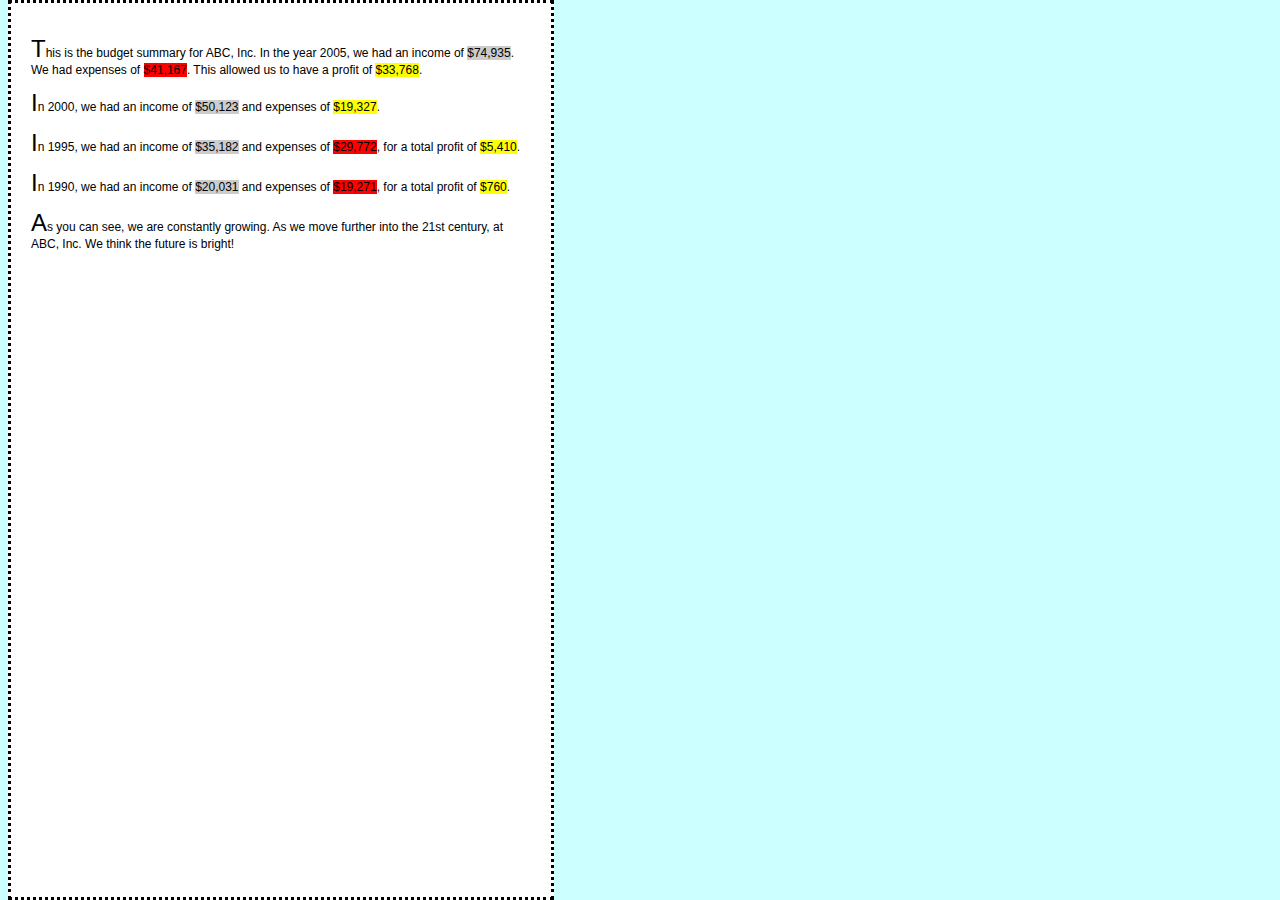
<file: Week 9/index.html>
<!DOCTYPE html>
<html>
<head>
	<title>ABC, Inc. Year End Budject Summary</title>
	<link rel="stylesheet" type="text/css" href="style.css">		
</head>
<body>
<div id="budgetsummary">
<p>This is the budget summary for ABC, Inc. In the year 2005, we had an income of 
	<span class="income">$74,935</span>. We had expenses of
	<span class="expenses">$41,167</span>. This allowed us to have a profit of 
	<span class="profit">$33,768</span>.
</p>
<p>
	In 2000, we had an income of <span class="income">$50,123</span> and expenses of <span class="profit">$19,327</span>.
</p>
<p>
	In 1995, we had an income of <span class="income"> $35,182</span> and expenses of <span class="expenses">$29,772</span>, for a total profit of <span class="profit"> $5,410</span>.
</p>
<p>
	In 1990, we had an income of <span class="income"> $20,031</span> and expenses of <span class="expenses">$19,271</span>, for a total profit of <span class="profit"> $760</span>.
</p>
<p>
	As you can see, we are constantly growing. As we move further into the 21st century, at ABC, Inc. We think the future is bright!
</p>
</div>
</body>
</html>
</file>
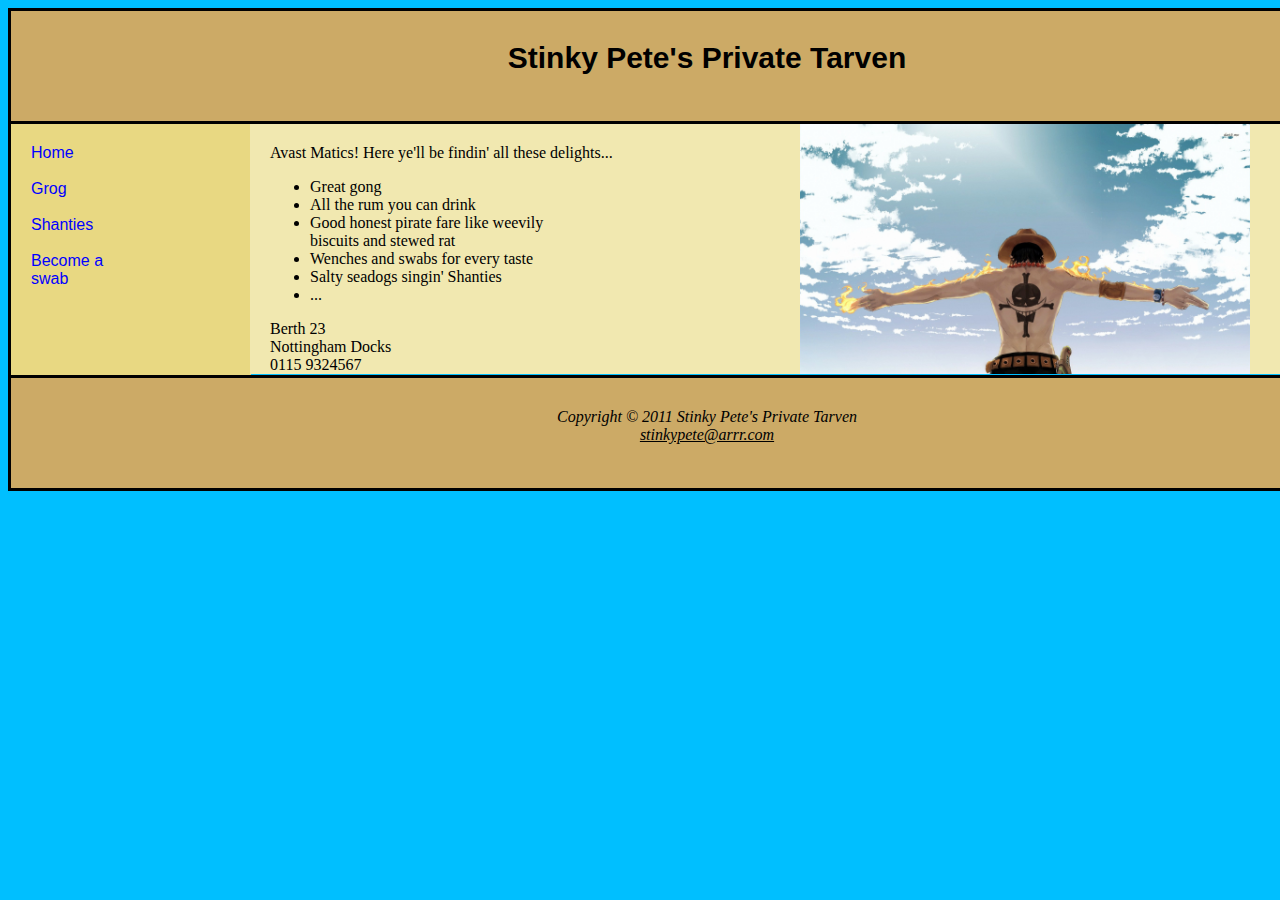
<file: Week 10/csspages.html>
<!DOCTYPE html>
<html lang="en" dir="ltr">
  <head>
    <meta charset="utf-8">
    <title>Page</title>
    <link rel="stylesheet" type="text/css" href="style.css">
  </head>
  <body>
    <div id="container">
      <div class="header">
      Stinky Pete's Private Tarven
      </div>
      <div class="navi">
        <a href="#">
      Home</a>
      <br/>
      <br/>
      <a href="#">
      Grog</a>
      <br/>
      <br/>
      <a href="#">
      Shanties</a>
      <br/>
      <br/>
      <a href="#">
      Become a
      <br/>

      swab
    </a>
      </div>
      <div class="bd">
      Avast Matics! Here ye'll be findin' all these delights...
      <ul>
        <li>Great gong</li>
        <li>All the rum you can drink</li>
        <li>Good honest pirate fare like weevily<br/> biscuits and stewed rat</li>
        <li>Wenches and swabs for every taste </li>
        <li>Salty seadogs singin' Shanties</li>
        <li>...</li>
      </ul>
      Berth 23<br/>
      Nottingham Docks<br/>
      0115 9324567
      </div>
      <div class="footer">
        Copyright &copy 2011 Stinky Pete's Private Tarven<br/>
        <u>stinkypete@arrr.com</u>
      </div>
    </div>
  </body>
</html>
</file>
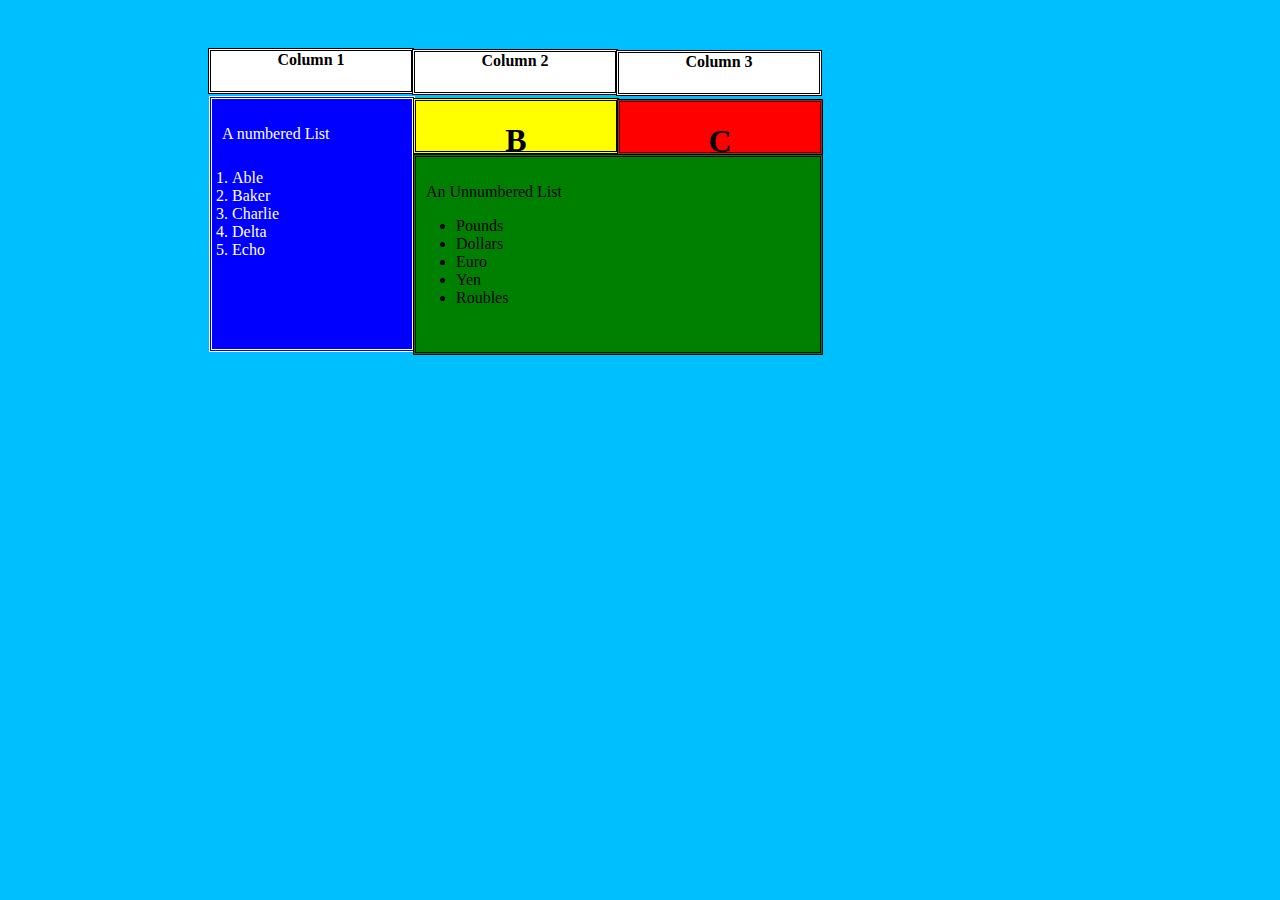
<file: Week 10/table.html>
<!DOCTYPE html>
<html>
<head>
	<title>Table</title>
	<link rel="stylesheet" type="text/css" href="style.css">
</head>
<body>
<div class="col1"><b>Column 1</b></div>
<div class="col2"><b>Column 2</b></div>
<div class="col3"><b>Column 3</b></div>
<div class="blue">
	<p>A numbered List</p>
<div class ="ol">
	<li>Able</li>
	<li>Baker</li>
	<li>Charlie</li>
	<li>Delta</li>
	<li>Echo</li>
</div>
	
	</div>
	<div class = "yellow">
	<h1 >B</h1> </div>
	<div class="red">
 <h1>C</h1>
	</div>
	<div class = "green">
		<p>An Unnumbered List</p>
		<ul>
			<li>Pounds</li>
			<li>Dollars</li>
			<li>Euro</li>
			<li>Yen</li>
			<li> Roubles</li>
	</div>
</body>
</html>
</file>
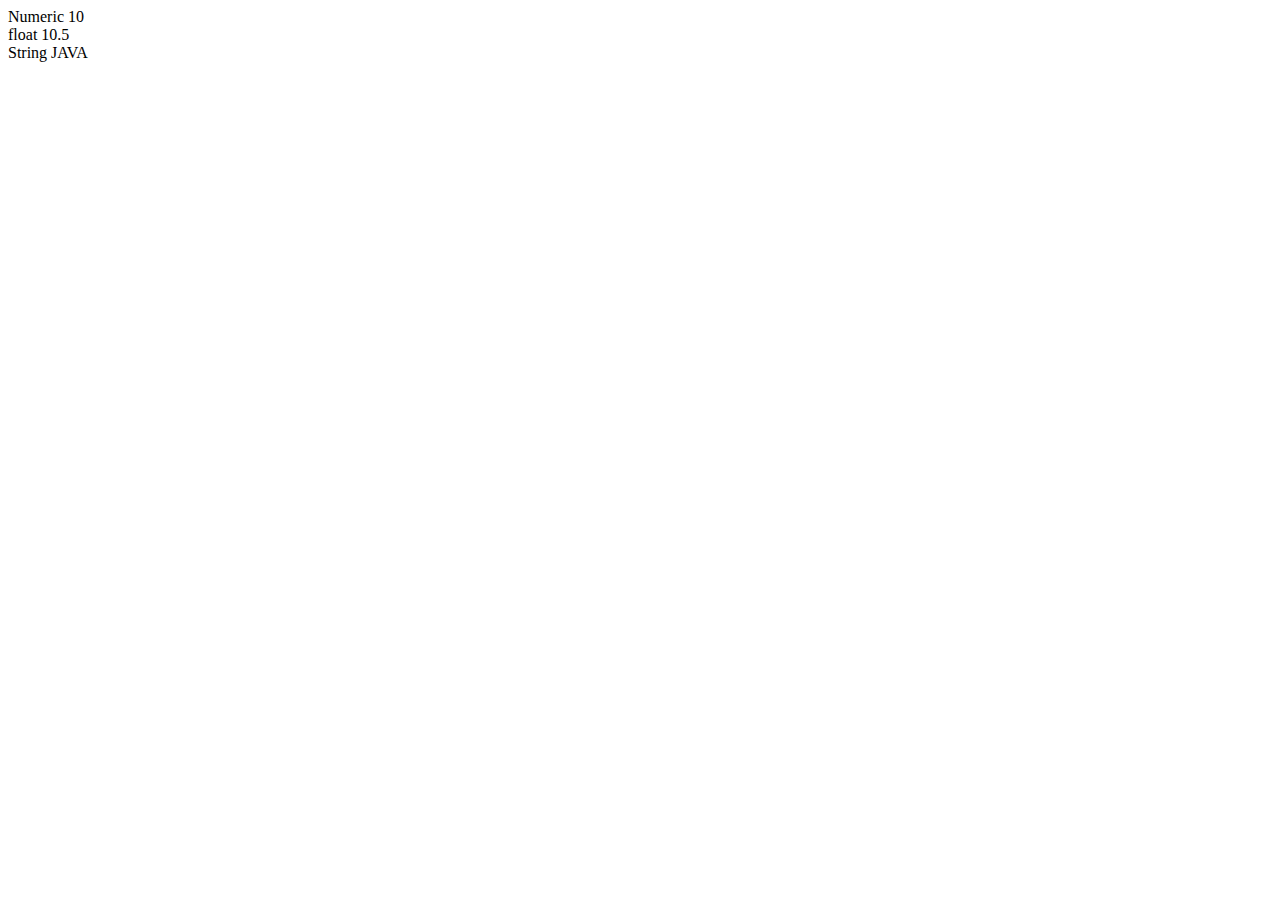
<file: Week 11/task_1.html>
<!DOCTYPE html>
<html>
<head>
	<title>Java Task</title>
</head>
<body>
<script type="text/javascript">
	var num1 = 10;
	var num2 = 10.5;
	var string = "JAVA";
	document.write("Numeric " + num1);
	document.write("<br/>float " + num2);
	document.write("<br/>String "+ string );
</script>
</body>
</html>
</file>
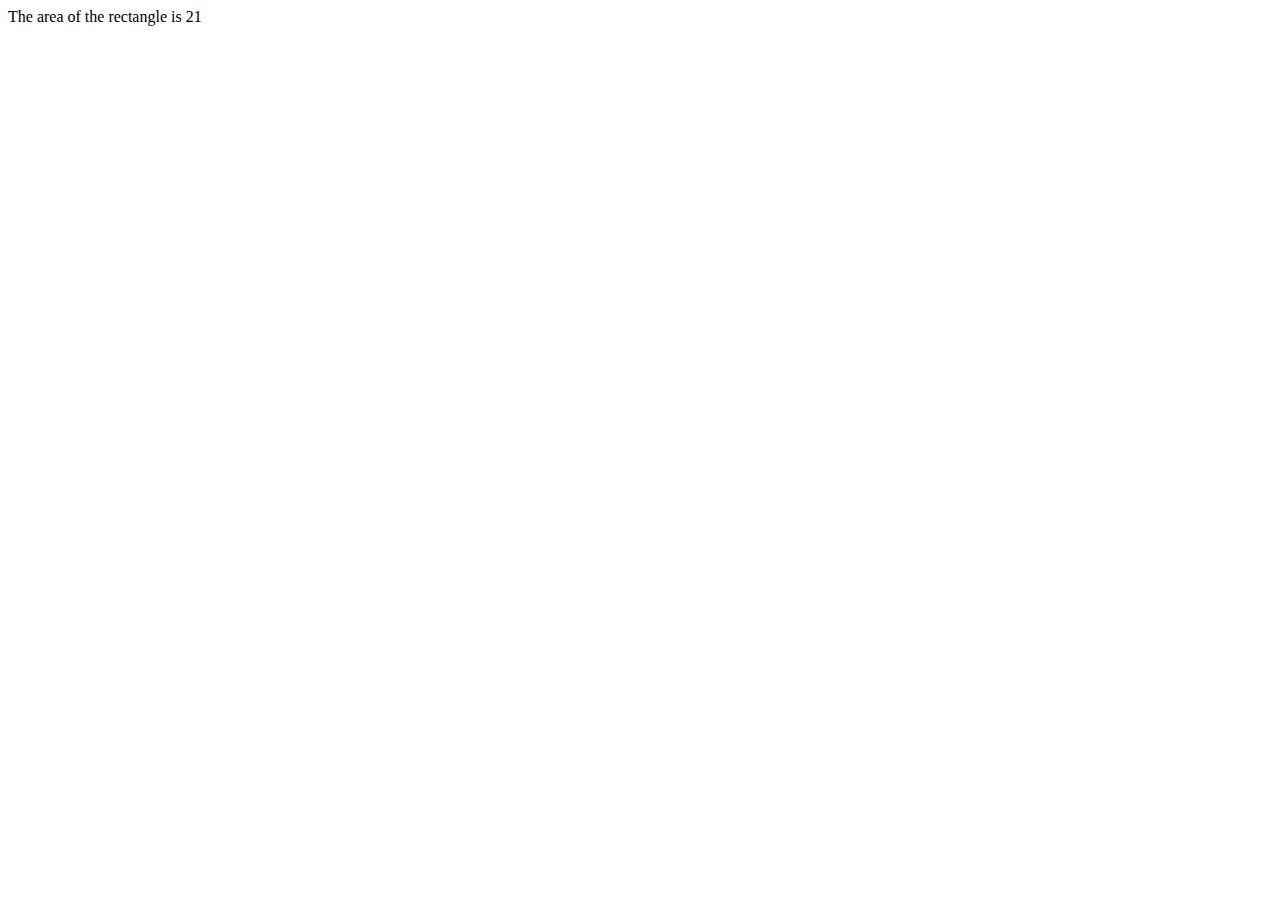
<file: Week 11/task_10.html>
<html>
<head>
<title>Java task 10</title>
<script>
function f1(n1,n2)
{
  var area = n1*n2;
  return area;
}
</script>
</head>
<body>
  <script>
  var areaa = f1(3,7)
  document.write("The area of the rectangle is "+ areaa);
</script>
</body>
</html>
</file>
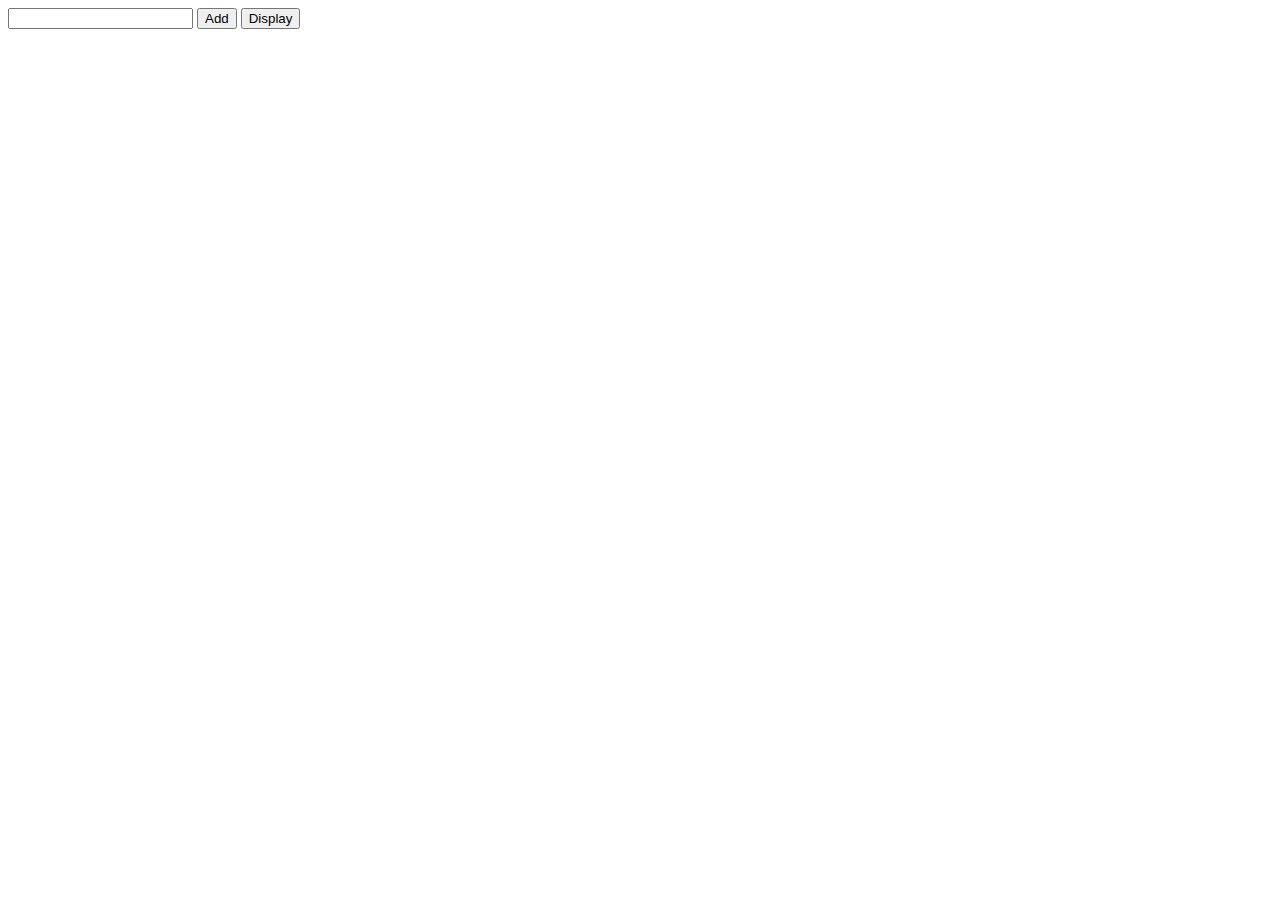
<file: Week 11/task_11.html>
<!DOCTYPE html>
<html>
  <head>
    <meta charset="utf-8">
    <title>TASK 11</title>
  </head>
  <body>
    <script type="text/javascript">
      var x = 0;
  var array = Array();
  function add_element_to_array()
  {
  array[x] = document.getElementById(text1).value;
  alert("Element: " + array[x] + "Added at index" + x);
  x++;
  document.getElementById(text1).value ="";
  }
  function display_array()
  {

  var e = "<hr/>";
  for (var y=0; y+ "="+array.length; y++)
  {
  e += "Element " + y + "="  + array[y] + "<br/>";
  }
  document.getElementById(Result).innerHTML = e;
  }

      </script>
      <input type ="text" id = "text1">
    </input>
    <input type="button" id="button1" value="Add" onclick="add_element_to_array();"></input>
    <input type="button" id="button2" value="Display" onclick="display_array();"></input>
    <div id="Result"></div>
  </body>
</html>
</file>
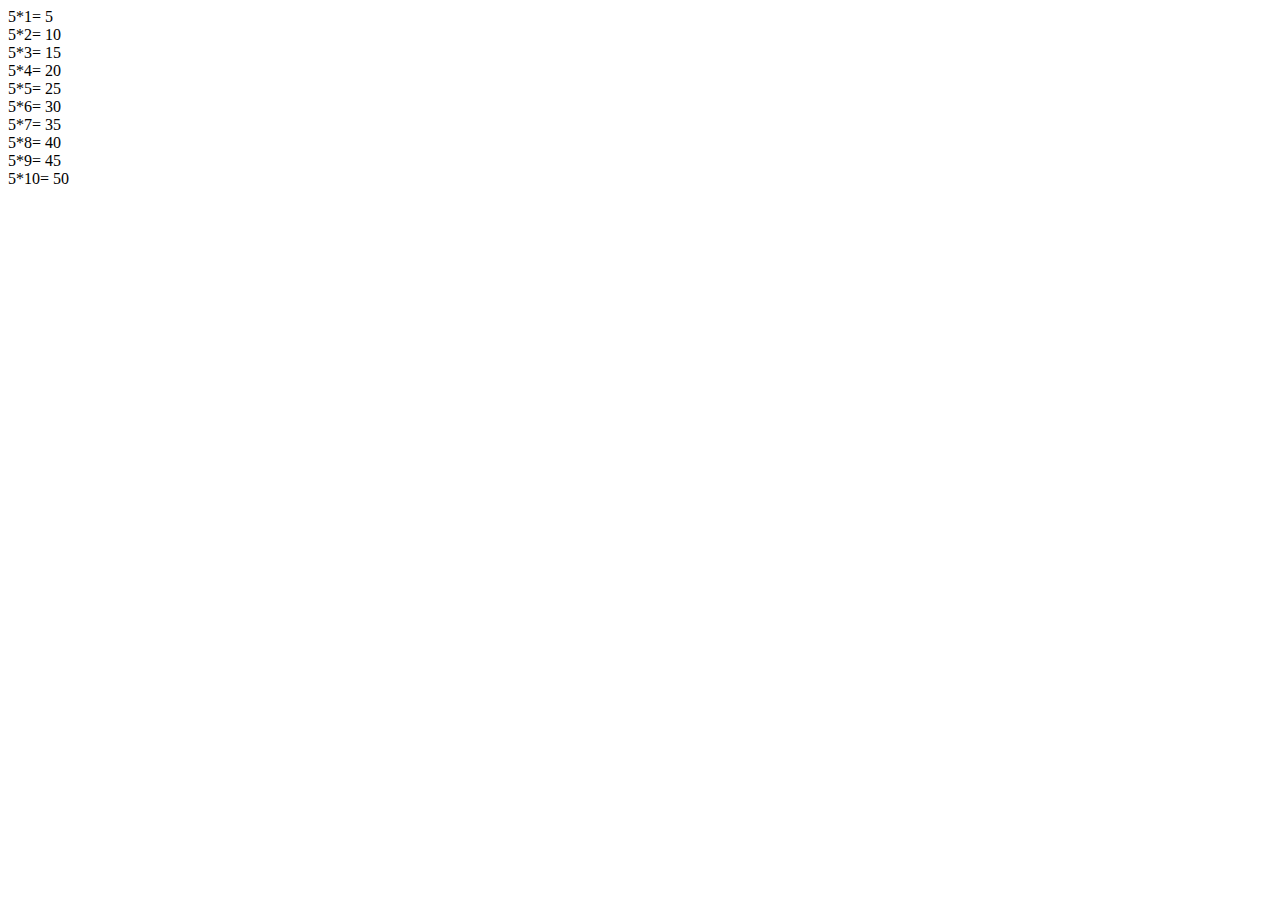
<file: Week 11/task_6.html>
<!DOCTYPE html>
<html>
  <head>
    <meta charset="utf-8">
    <title>Java task 6 </title>
  </head>
  <body>
    <script type="text/javascript">

      for(i=1;i<=10;i++){
        var num = 5;
        var mul = num*i;
        document.write(num + "*" + i + "= " + mul +" <br/>")
      }

    </script>
  </body>
</html>
</file>
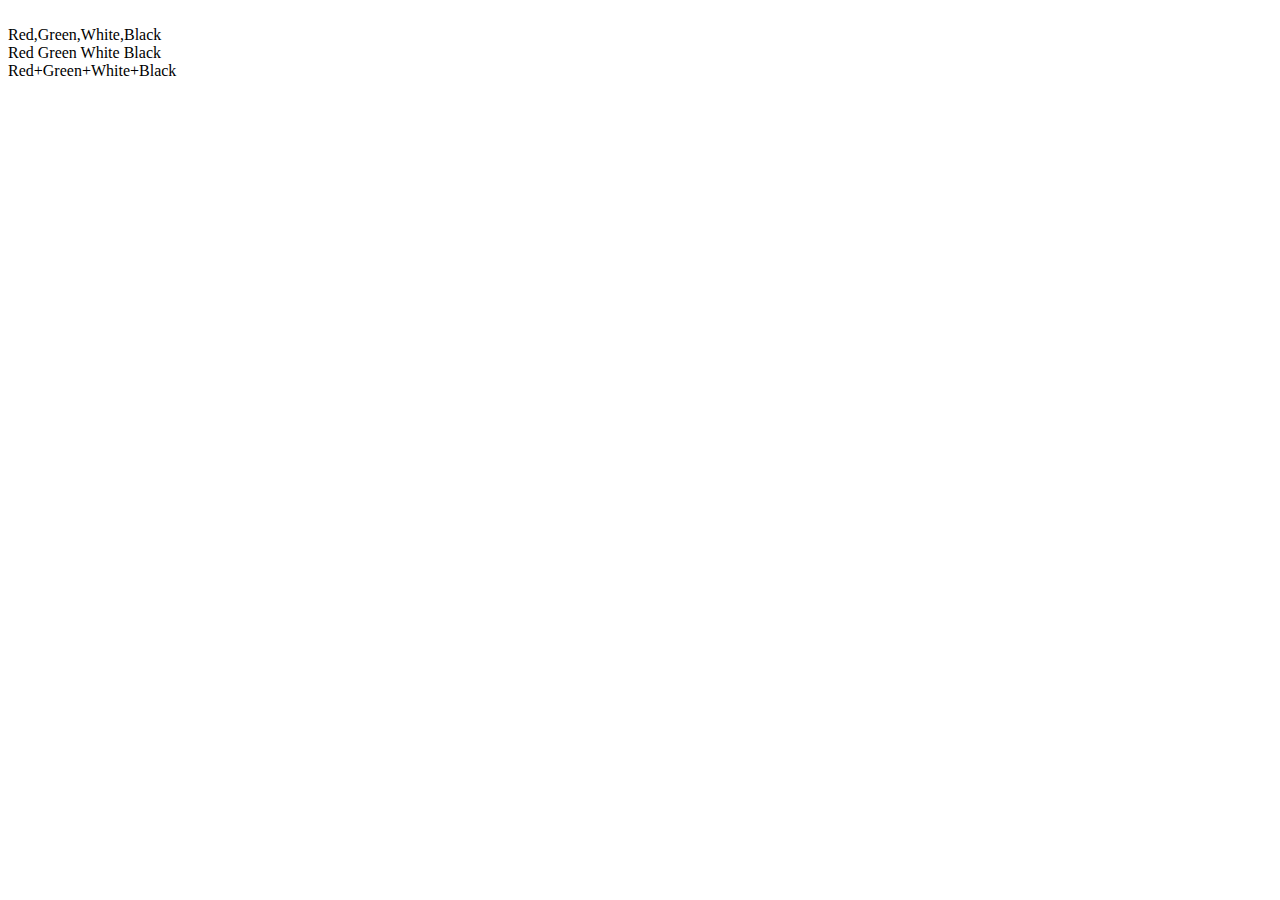
<file: Week 11/task_8.html>
<!DOCTYPE html>
<html>
  <head>
    <meta charset="utf-8">
    <title>Java task 8</title>
  </head>
  <body>
    <script type="text/javascript">
   var color = new Array ("Red", "Green", "White","Black")
document.write("<br/>"+color.toString() +"<br/>"+ color.join('  ') + "<br/>"+color.join('+'))
      </script>
  </body>
</html>
</file>
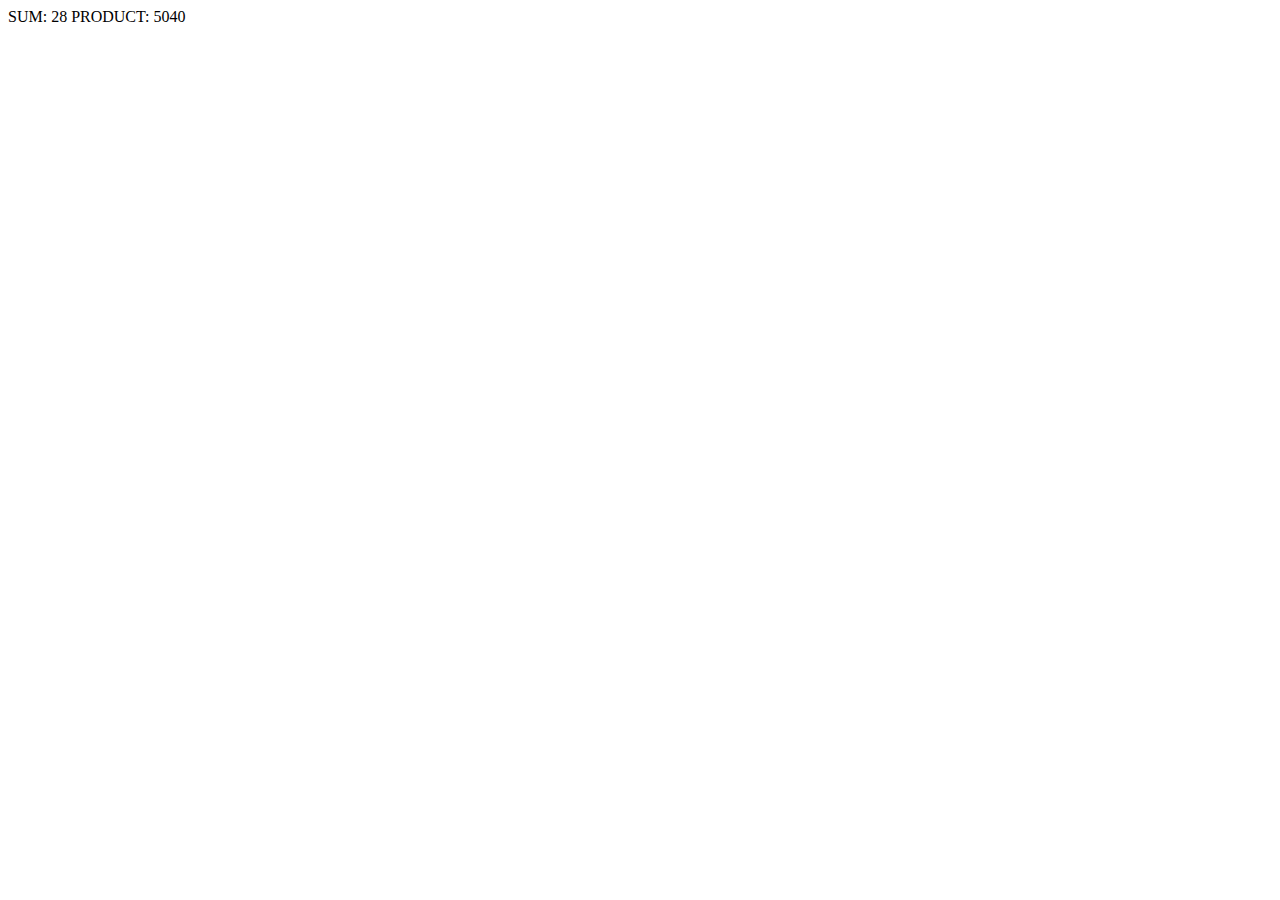
<file: Week 11/task_9.html>
<!DOCTYPE html>
<html lang="en" dir="ltr">
  <head>
    <meta charset="utf-8">
    <title></title>
  </head>
  <body>
    <script>
    var a=[1,2,3,4,5,6,7];
    s=0;
    p=1;
    var i;
    for(i=0;i<a.length;i+=1){
      s+=a[i];
      p*=a[i];
    }
      document.write("SUM: "+ s + " PRODUCT: "+ p);

    </script>
  </body>
</html>
</file>
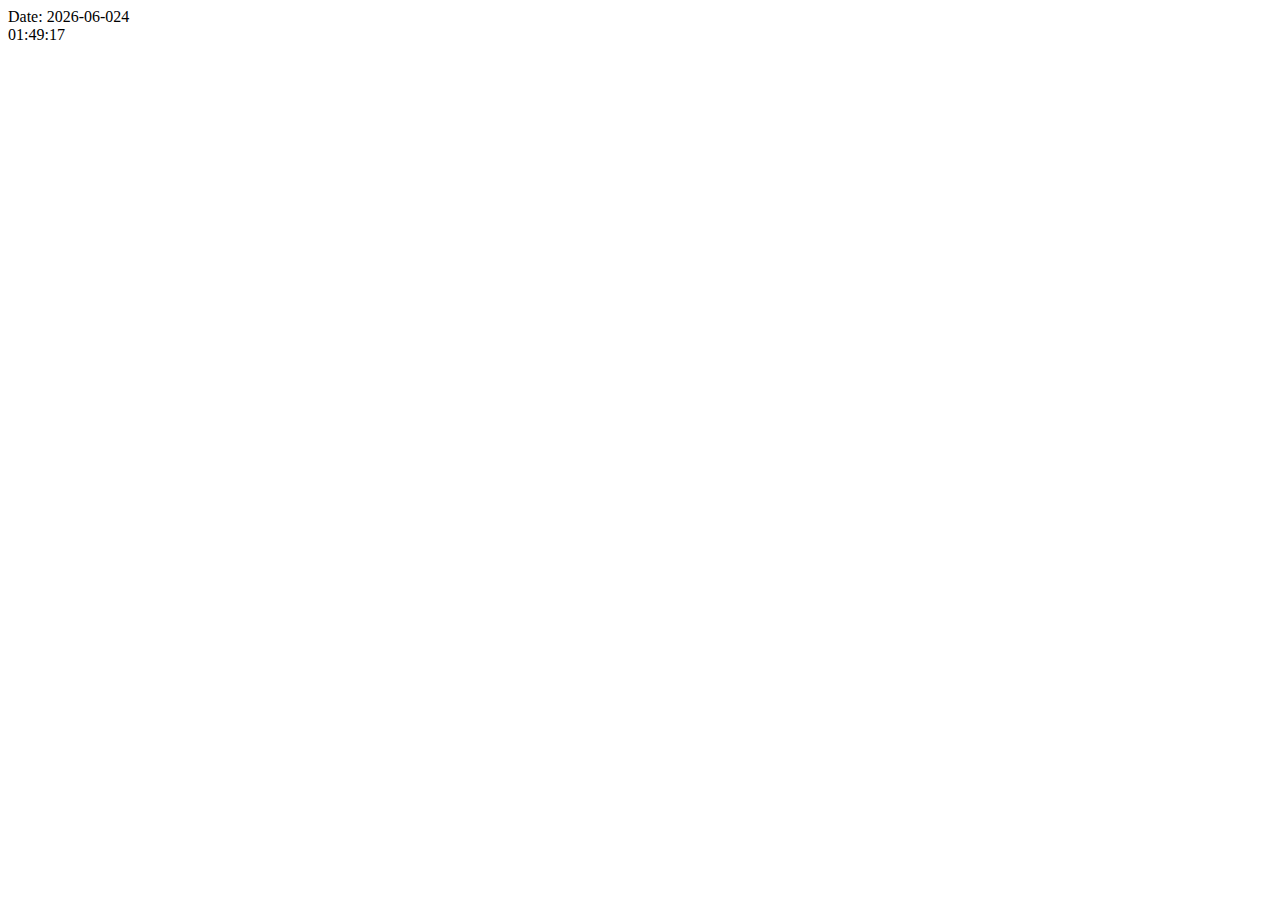
<file: Week 12/task_1.html>
<!DOCTYPE html>
<html lang="en" dir="ltr">
  <head>
    <title>task1</title>
  </head>
  <body onload="clockStart()">
    <script>
      var dt=new Date();
      var y = dt.getFullYear();
      var m = dt.getMonth();
      var d = dt.getDate();
      document.write("Date: " +y +"-0"+ m +"-0" + d);
</script>



          <div id="clock">
          	<span id="hour">hh</span>:<span id="min">mm</span>:<span id="sec">ss</span>
          </div>

          <script>
              var timerId; // current timer if started
              function clockStart() {
                   if (timerId)
                      return;
                    timerId = setInterval(update, 1000);
                    update();  // (*)
              }
              function update() {
        var date = new Date();
        var hours = date.getHours();
        if (hours < 10)
      	hours = '0'+hours;
        document.getElementById('hour').innerHTML = hours;
        var minutes = date.getMinutes();
        if (minutes < 10)
      	minutes = '0'+minutes;
        document.getElementById('min').innerHTML = minutes;
        var seconds = date.getSeconds();
        if (seconds < 10)
      	seconds = '0'+seconds;
        document.getElementById('sec').innerHTML = seconds;
      }
      </script>
  </body>
</html>
</file>
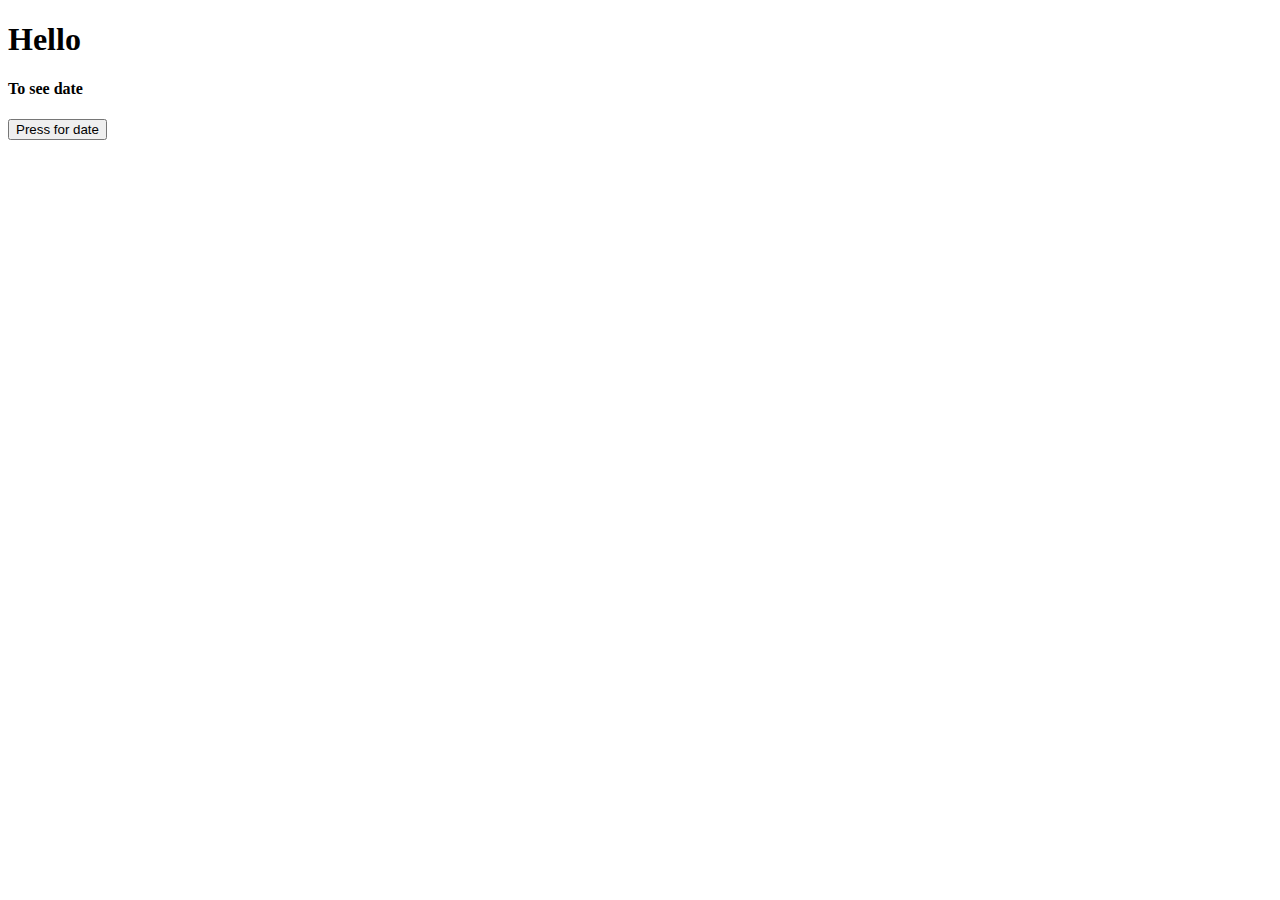
<file: Week 12/task_2.html>
<!DOCTYPE html>
<html lang="en" dir="ltr">
  <head>
    <meta charset="utf-8">
    <title>task 2</title>
  </head>
  <body>
        <script type="text/javascript">
    	function change(after,tagName){
    	var tagName=document.getElementById(tagName);
    	tagName.innerHTML=after;
    	}
    </script>
    <div id="Clickable" onclick="change('GoodBye','toChange');">
    <h1 id="toChange">Hello</h1></div>


    <h4>To see date</h4>
    <button onclick="document.write(Date())">Press for date</button>

  </body>
</html>
</file>
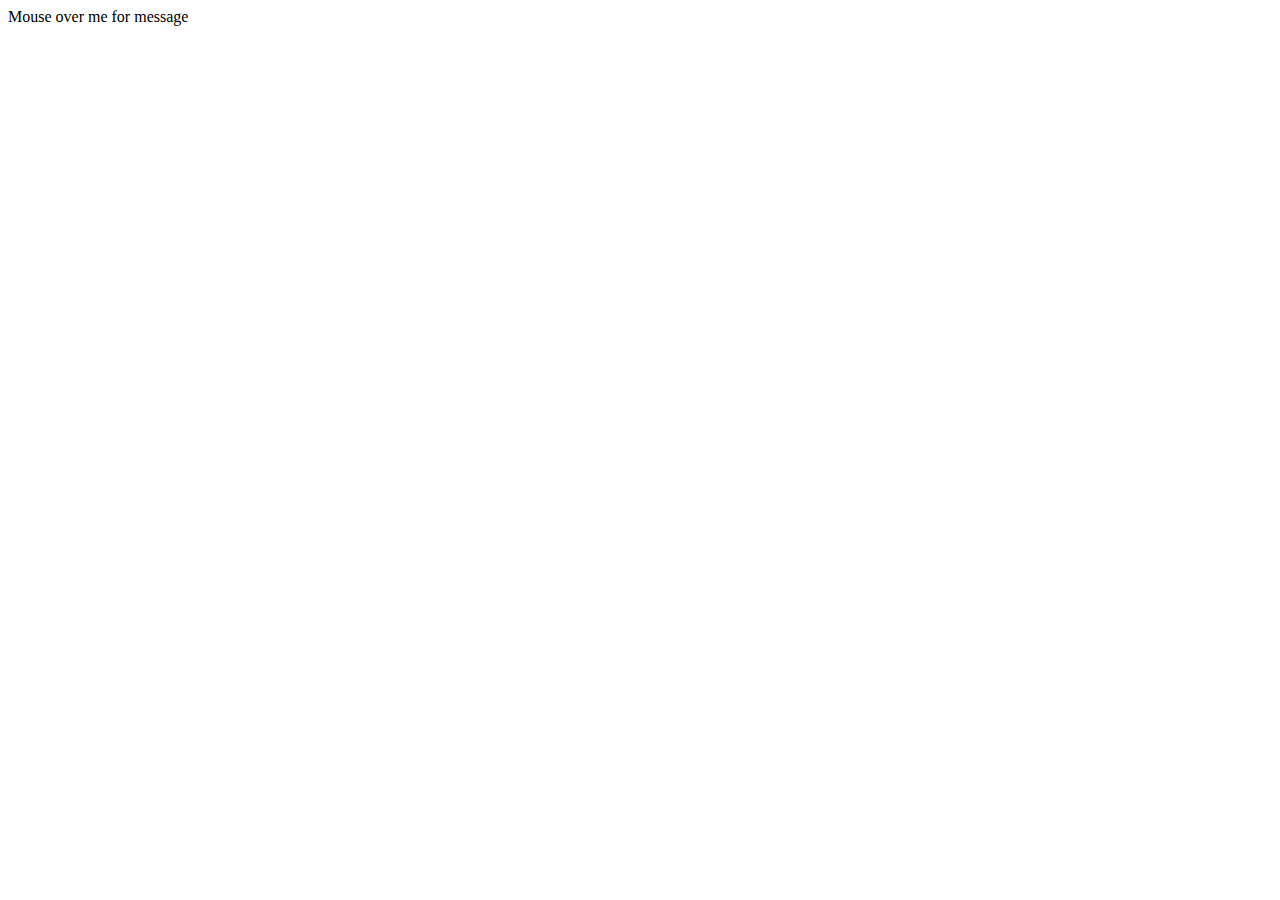
<file: Week 12/task_3.html>
<!DOCTYPE html>
<html lang="en" dir="ltr">
  <head>
    <meta charset="utf-8">
    <title>task 3</title>
    <!--Q3 over and out-->
<script type="text/javascript">
function mOver(){
	document.getElementById("tochange").innerHTML="Thank you.";
		}
function mOut(){
	document.getElementById("tochange").innerHTML="Mouse over me for message"
		}
</script>
  </head>
  <body>

<div id="tochange" onmouseover="mOver();" onmouseout="mOut();">Mouse over me for message</div>

  </body>
</html>
</file>
<file: Week 9/style.css>
body{font-family: Verdana, Arial, Helvetica, sans-serif; font-size: 12px;
	background-color: #CCFFFF ; }
h1 {
	font-size: 14px; font-variant: small-caps; color: #FF0000;
	background-color: #00FF00;
	position: absolute;
	top: 0px;
	left: 0px;
	z-index: 2;
}
 p:first-letter {
 	font-size: 200%;
 }
.income {
	background-color: #CCCCCC;
}
.expenses{
	background-color: #FF0000;
}
.profit{
	background-color: #FFFF00;
}
#budgetsummary{
	background-color: #FFFFFF; border: dotted;
	padding: 20px;
	width: 500px;
	position: absolute;
	bottom: 0px;

	z-index: 1
}
=======
body{font-family: Verdana, Arial, Helvetica, sans-serif; font-size: 12px;
	background-color: #CCFFFF ; }
h1 {
	font-size: 14px; font-variant: small-caps; color: #FF0000;
	background-color: #00FF00;
	position: absolute;
	top: 0px;
	left: 0px;
	z-index: 2;
}
 p:first-letter {
 	font-size: 200%;
 }
.income {
	background-color: #CCCCCC;
}
.expenses{
	background-color: #FF0000;
}
.profit{
	background-color: #FFFF00;
}
#budgetsummary{
	background-color: #FFFFFF; border: dotted;
	padding: 20px;
	width: 500px;
	position: absolute;
	bottom: 0px;
	top: 0px;
	z-index: 1
}
>>>>>>> 4cd838664cdd0fc82386125692117417b6c7ecc8
</file>
<file: Week 10/style.css>
body{
 background:#00BFFF;
}
.col1{
  width:200px; height:40px; background-color:#fff;
border-style: double;
position:relative;left:200px;top:40px; text-align: center;}

.col2{
  width:200px; height:40px; background-color:#fff;
border-style:double;
position:relative; left:404px;top: -5px; text-align: center;}

.col3{
  width:200px; height: 40px; background-color: #fff;
  border-style: double;
  position: relative; left: 608px; top: -50px; text-align: center;
}
.blue{
  width:200px;height:250px;background-color:blue;
border-style:double;
position:relative;left:201px;top:-50px;
color: #fff;
}
p{
  padding-top: 10px;
  padding-left: 10px;
}
.ol{
  list-style: decimal;
  padding-left:20px;
  padding-top: 10px;
}
.yellow {width:200px;height:50px;background-color:yellow;
border-style:double;
position:relative;left:405px;top:-304px;
text-align: center;
}
.red {width:200px;height:50px;background-color:red;
border-style:double;
position:relative;left:609px;top:-359px;
text-align: center;
}
.green {width:404px;height:195px;background-color:green;
border-style:double;
position:relative;left:405px;top:-360px;}

#container{
  width: 1398px;
  height: 700px;
  margin: auto;
}
.header
{
  font-family: Verdana, sans-serif;
  background-color: #ccaa66;
  height: 80px;
  border-style: solid;
  font-weight: bold;
  font-size: 30px;
  text-align: center;
  padding-top: 30px;

}
.navi
{
  font-family: Verdana, sans-serif;
  background-color: #E8D882;
  width: 200px;
  height: 223px;
  padding: 20px;
  border-left: solid;
}
a{
  text-decoration: none;
}
a:active{color: red;}
a:visited{color: purple;}
a:link{color: blue;}
.bd
{
  font-family: Verdana;
  background: #f1e8b0;
  width: 1133.5px;
  position:relative;
  padding-top: 20px;
  padding-left: 20px;
  top: -263px;
  left: 242px;
  border-right: solid;
  background-image: url('wallhaven.jpg');
  background-size: 450px;
  background-repeat: no-repeat;
  background-position: right;
  background-position: 550px;
}
.footer
{
  font-family: Verdana;
  font-style: italic;
  font-size: 14;
  background-color: #ccaa66;
  height: 80px;
  border-style: solid;
  text-align: center;
  top: -262px;
  position: relative;
  padding-top: 30px;
}
</file>
